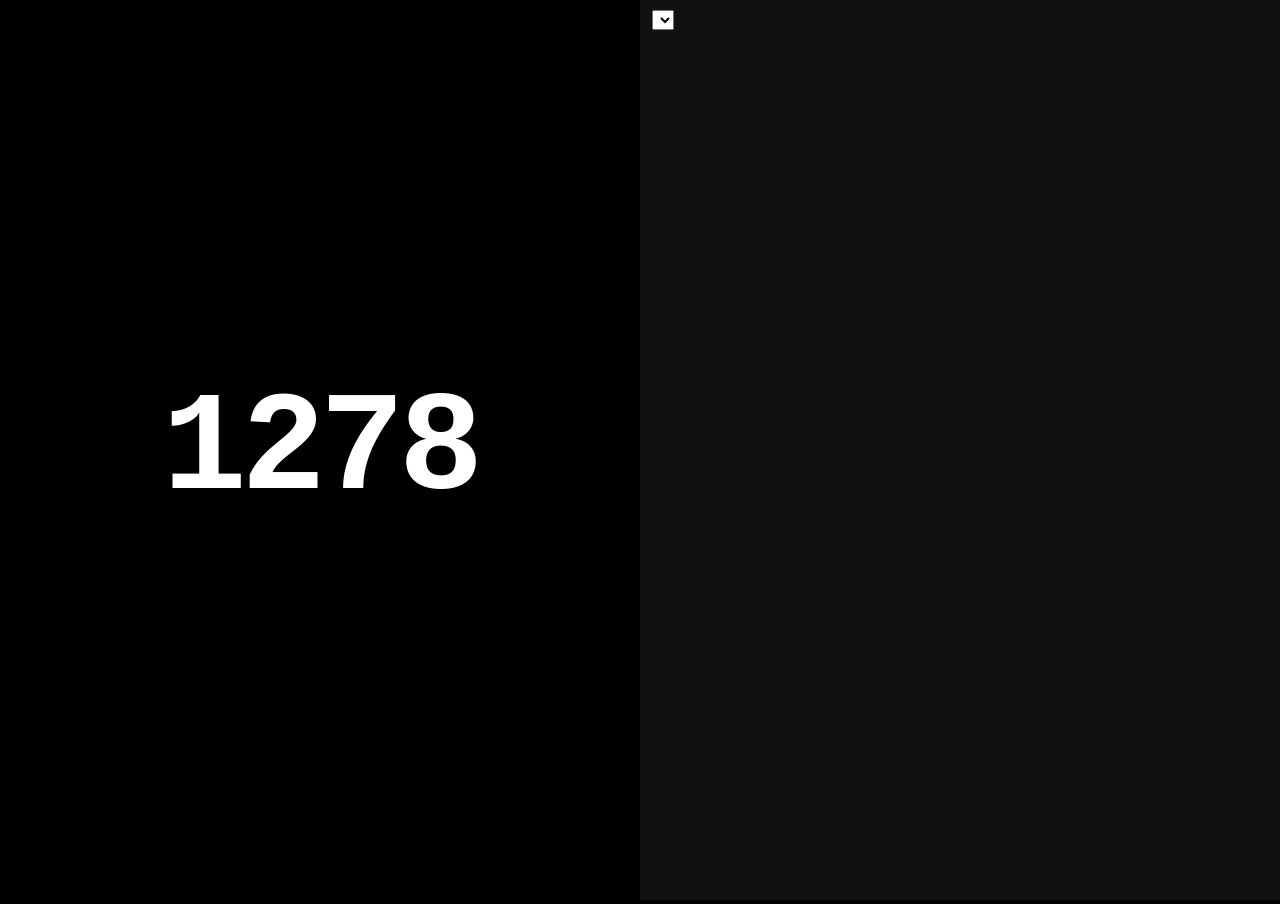
<file: tools/latency.html>
<!doctype html>
<html lang="en">
<head>
<meta charset="utf-8">
<title>TuxLens latency</title>
<style>
  html, body { margin: 0; height: 100%; background: #000; color: #fff; font-family: "JetBrainsMono Nerd Font", monospace; }
  body { display: grid; grid-template-columns: 1fr 1fr; }
  #clock { display: grid; place-items: center; font-size: 11vw; font-weight: 700; letter-spacing: -0.04em; background: #000; }
  #right { position: relative; background: #111; }
  video { width: 100%; height: 100%; object-fit: contain; }
  #info { position: absolute; left: 12px; bottom: 10px; font-size: 14px; color: #aaa; }
  select { position: absolute; left: 12px; top: 10px; font-size: 14px; }
</style>
</head>
<body>
  <!-- Point the phone at the left half. Screenshot the whole screen (grim): the left number is the
       real time, the number inside the right half is what the virtual camera shows. The difference
       is the glass-to-glass latency (resolution: one monitor refresh). -->
  <div id="clock">0000</div>
  <div id="right">
    <video id="v" autoplay muted playsinline></video>
    <select id="cams"></select>
    <div id="info"></div>
  </div>
<script>
  const clock = document.getElementById('clock');
  const tick = () => { clock.textContent = String(Math.floor(performance.now()) % 10000).padStart(4, '0'); requestAnimationFrame(tick); };
  tick();

  const sel = document.getElementById('cams');
  async function open(deviceId) {
    const stream = await navigator.mediaDevices.getUserMedia({ video: deviceId ? { deviceId: { exact: deviceId } } : true });
    const v = document.getElementById('v');
    v.srcObject = stream;
    const s = stream.getVideoTracks()[0].getSettings();
    document.getElementById('info').textContent = `${stream.getVideoTracks()[0].label} · ${s.width}×${s.height} · ${s.frameRate} fps`;
  }
  (async () => {
    await (await navigator.mediaDevices.getUserMedia({ video: true })).getTracks().forEach((t) => t.stop());
    const cams = (await navigator.mediaDevices.enumerateDevices()).filter((d) => d.kind === 'videoinput');
    for (const c of cams) sel.add(new Option(c.label, c.deviceId));
    const tux = cams.find((c) => /tuxlens/i.test(c.label));
    if (tux) sel.value = tux.deviceId;
    sel.onchange = () => open(sel.value);
    open(sel.value);
  })();
</script>
</body>
</html>
</file>
